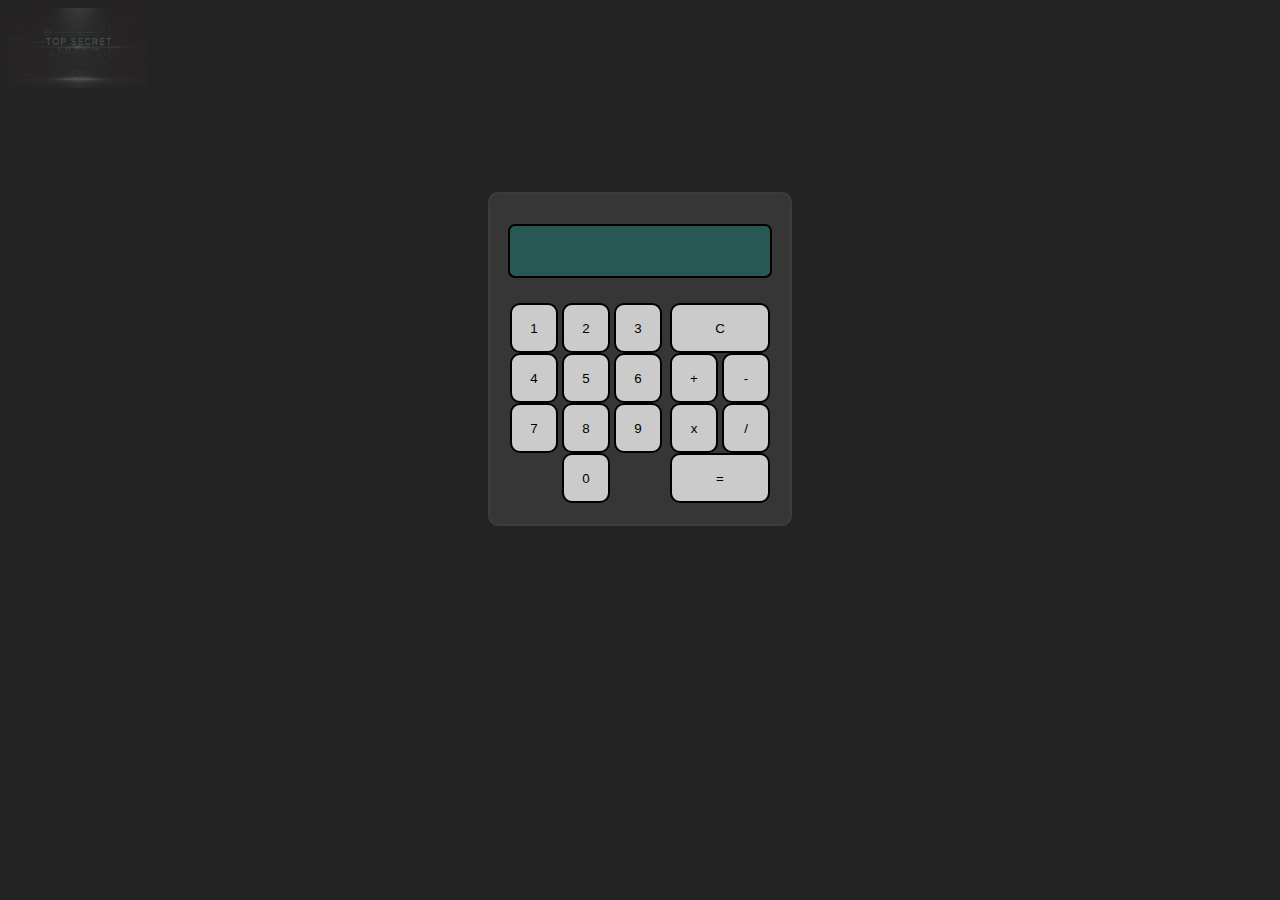
<file: index.html>
<!DOCTYPE html> 

<html>

    <head>
        <title>Calculator</title>
        <link rel="stylesheet" href="style.css">
    </head>

    <body>

        <a href="https://www.youtube.com/watch?v=dQw4w9WgXcQ&pp=ygUXbmV2ZXIgZ29ubmEgZ2l2ZSB5b3UgdXA%3D" target="_blank">
            <img src="secret.jpeg" id="secret">
        </a>

        <div id="calculator">
            <div id="screen">

            </div>

            <div id="buttons">
                <div id="numbers">
                    <button id="b1" class="number button">1</button>
                    <button id="b2" class="number button">2</button>
                    <button id="b3" class="number button">3</button>
                    <button id="b4" class="number button">4</button>
                    <button id="b5" class="number button">5</button>
                    <button id="b6" class="number button">6</button>
                    <button id="b7" class="number button">7</button>
                    <button id="b8" class="number button">8</button>
                    <button id="b9" class="number button">9</button>
                    <button id="b0" class="number button">0</button>
                </div>

                <div id="operations">
                    <button id="C" class="operation button">C</button>
                    <button id="plus" class="operation button">+</button>
                    <button id="minus" class="operation button">-</button>
                    <button id="times" class="operation button">x</button>
                    <button id="divided" class="operation button">/</button>
                    <button id="equal" class="operation button">=</button>
                </div>

            </div>

        </div>

    </body>
</html>
</file>
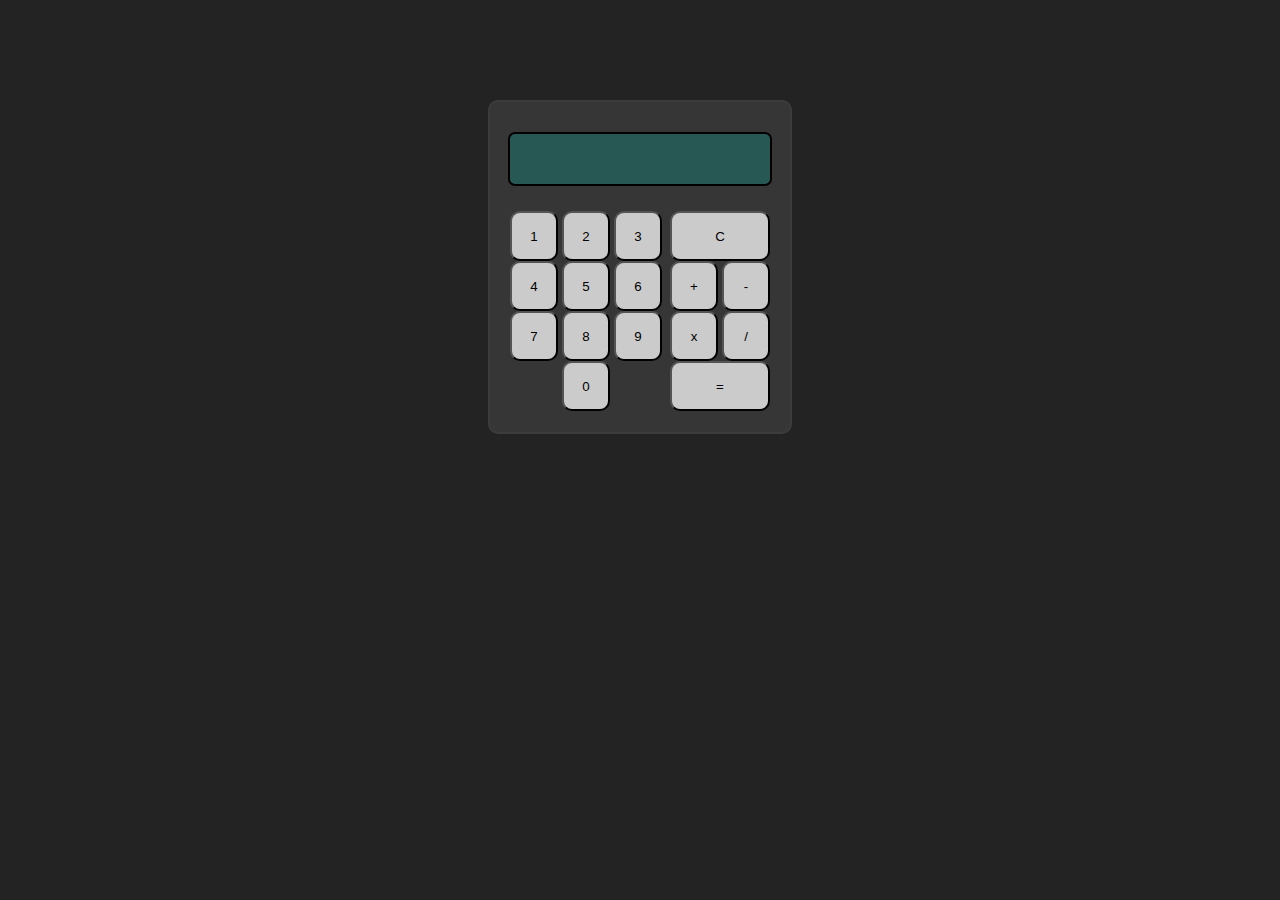
<file: calculator.html>
<!DOCTYPE html> 

<html>

    <head>
        <title>Calculator</title>
        <link rel="stylesheet" href="style.css">
    </head>

    <body>

        <div id="calculator">
            <div id="screen">

            </div>

            <div id="buttons">
                <div id="numbers">
                    <button id="b1" class="number">1</button>
                    <button id="b2" class="number">2</button>
                    <button id="b3" class="number">3</button>
                    <button id="b4" class="number">4</button>
                    <button id="b5" class="number">5</button>
                    <button id="b6" class="number">6</button>
                    <button id="b7" class="number">7</button>
                    <button id="b8" class="number">8</button>
                    <button id="b9" class="number">9</button>
                    <button id="b0" class="number">0</button>
                </div>

                <div id="operations">
                    <button id="C" class="operation">C</button>
                    <button id="plus" class="operation">+</button>
                    <button id="minus" class="operation">-</button>
                    <button id="times" class="operation">x</button>
                    <button id="divided" class="operation">/</button>
                    <button id="equal" class="operation">=</button>
                </div>

            </div>

        </div>

    </body>
</html>
</file>
<file: style.css>
body{
    background-color: rgb(35, 35, 35);
}

#calculator{
    border: 2px rgb(60, 60, 60) solid;
    border-radius: 10px;
    background-color: rgb(54, 54, 54);
    width: 300px;
    height: 330px;
    place-items: center;
    margin: auto;
    margin-top: 100px;
    margin-bottom: 100px;
}

#screen{
    border: 2px solid rgb(0, 0, 0);
    border-radius: 7px;
    margin-top: 30px;
    justify-content: center;
    width: 260px;
    height: 50px;
    background-color: rgb(40, 88, 84);
    align-self: center;
}

#buttons{
    border: 0px black solid;
    border-radius: 10px;
    margin-top: 25px;
    width: 260px;
    height: 203px;
}

#numbers{
    border: 0px black solid;
    border-radius: 8px;
    width: 152px;
    height: 198px;
    float:left;
    display: inline;
}

#operations{
    border: 0px black solid;
    border-radius: 8px;
    width: 100px;
    height: 198px;
    float: right;
    display: inline;
}

.number{
    background-color: rgb(203, 203, 203);
    width: 48px;
    height: 50px;
    border-radius: 10px;
}

.operation{
    background-color: rgb(203, 203, 203);
    width: 48px;
    height: 50px;
    border-radius: 10px;
}

#b0{
    margin-left:52px;
}

#C{
    width: 100px;
}

#equal{
    width: 100px;
}

#secret{
    opacity: 0.2;
    height: 80px;
}

.button{
    border: 2px black solid;
}
</file>
